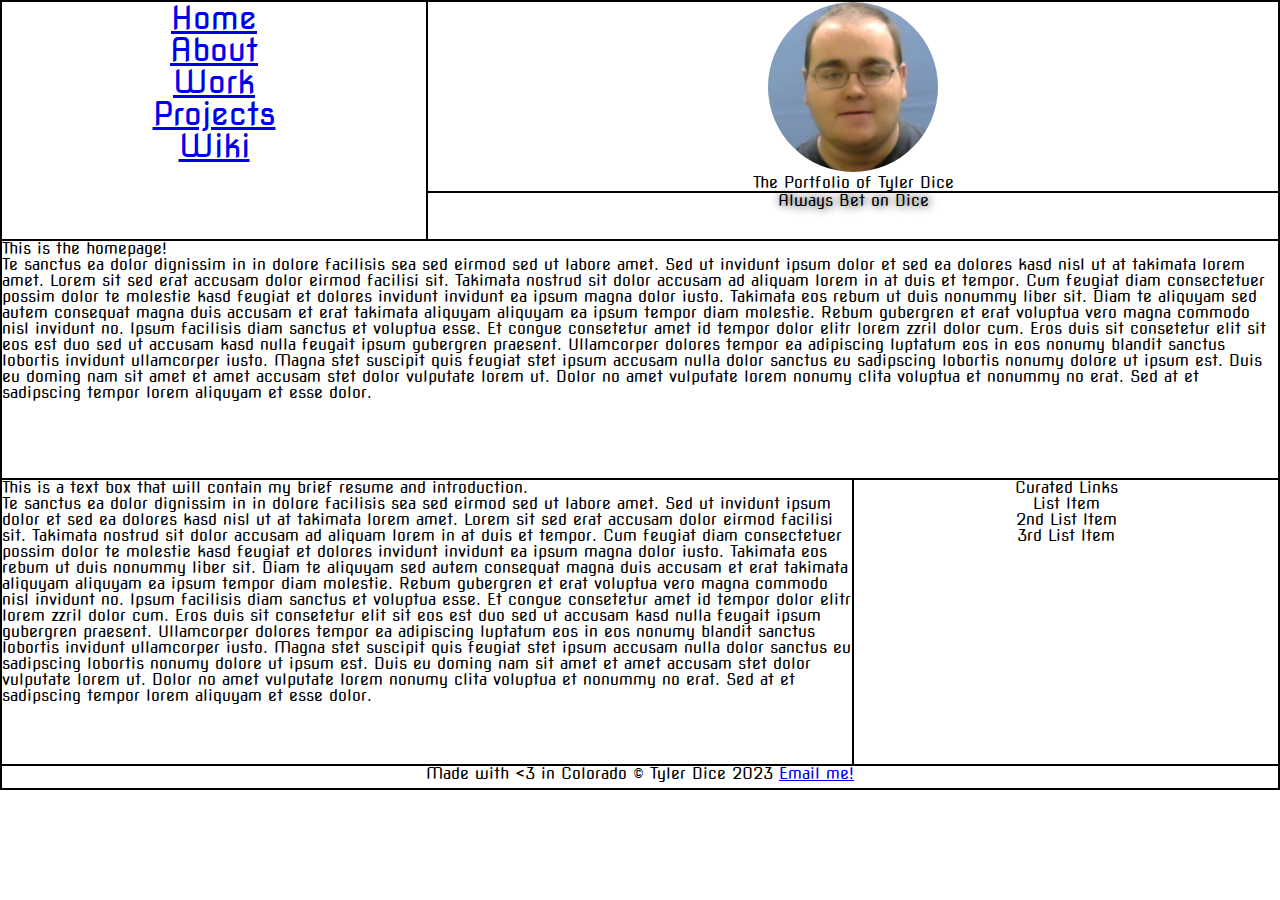
<file: portfolio/index.html>
<!DOCTYPE html>
<!--
    Tyler Dice
    index.html
    10/18/23
-->
<html lang="en">

<head>
    <title>Tyler Dice</title>
    <link rel="stylesheet" href="styles/main-grid.css">
    <link rel="stylesheet" href="https://fonts.googleapis.com/css?family=Nova_Square">

  </head>


<body>
  <div class="container">
    <div class="nav">
      <ul>
        <li><a href="index.html">Home</a></li>
        <li><a href="about.html">About</a></li>
        <li><a href="work.html">Work</a></li>
        <li><a href="projects.html">Projects</a></li>
        <li><a href="wiki.html">Wiki</a></li>
      </ul>
    </div>
    <div class="site-header">
      <figure>
        <img src=images/tyler.jpg alt="This is a picture of me!" width="20%">
        <figcaption>The Portfolio of Tyler Dice</figcaption>
      </figure>  
  
    </div>
    <div class="sec-header">
      <h2>Always Bet on Dice</h2>
    </div>


  <!-- This is the main element, this contains the main body of the page-->
    
      <div class="announcement">
        <p>This is the homepage! <br>Te sanctus ea dolor dignissim in in dolore facilisis sea sed eirmod sed ut labore amet. Sed ut invidunt ipsum dolor et sed ea dolores kasd nisl ut at takimata lorem amet. Lorem sit sed erat accusam dolor eirmod facilisi sit.

          Takimata nostrud sit dolor accusam ad aliquam lorem in at duis et tempor. Cum feugiat diam consectetuer possim dolor te molestie kasd feugiat et dolores invidunt invidunt ea ipsum magna dolor iusto. Takimata eos rebum ut duis nonummy liber sit. Diam te aliquyam sed autem consequat magna duis accusam et erat takimata aliquyam aliquyam ea ipsum tempor diam molestie. Rebum gubergren et erat voluptua vero magna commodo nisl invidunt no. Ipsum facilisis diam sanctus et voluptua esse. Et congue consetetur amet id tempor dolor elitr lorem zzril dolor cum. Eros duis sit consetetur elit sit eos est duo sed ut accusam kasd nulla feugait ipsum gubergren praesent. Ullamcorper dolores tempor ea adipiscing luptatum eos in eos nonumy blandit sanctus lobortis invidunt ullamcorper iusto. Magna stet suscipit quis feugiat stet ipsum accusam nulla dolor sanctus eu sadipscing lobortis nonumy dolore ut ipsum est. Duis eu doming nam sit amet et amet accusam stet dolor vulputate lorem ut. Dolor no amet vulputate lorem nonumy clita voluptua et nonummy no erat. Sed at et sadipscing tempor lorem aliquyam et esse dolor.</p>
      </div>
      <div class="Curated-Links">
        <ul><h2>Curated Links</h2> 
          <li>List Item</li>
          <li>2nd List Item</li>
          <li>3rd List Item</li>
        </ul>
      </div>
      <div class="introduction">
        <h2>This is a text box that will contain my brief resume and introduction.</h2>
            <p> Te sanctus ea dolor dignissim in in dolore facilisis sea sed eirmod sed ut labore amet. Sed ut invidunt ipsum dolor et sed ea dolores kasd nisl ut at takimata lorem amet. Lorem sit sed erat accusam dolor eirmod facilisi sit.

                Takimata nostrud sit dolor accusam ad aliquam lorem in at duis et tempor. Cum feugiat diam consectetuer possim dolor te molestie kasd feugiat et dolores invidunt invidunt ea ipsum magna dolor iusto. Takimata eos rebum ut duis nonummy liber sit. Diam te aliquyam sed autem consequat magna duis accusam et erat takimata aliquyam aliquyam ea ipsum tempor diam molestie. Rebum gubergren et erat voluptua vero magna commodo nisl invidunt no. Ipsum facilisis diam sanctus et voluptua esse. Et congue consetetur amet id tempor dolor elitr lorem zzril dolor cum. Eros duis sit consetetur elit sit eos est duo sed ut accusam kasd nulla feugait ipsum gubergren praesent. Ullamcorper dolores tempor ea adipiscing luptatum eos in eos nonumy blandit sanctus lobortis invidunt ullamcorper iusto. Magna stet suscipit quis feugiat stet ipsum accusam nulla dolor sanctus eu sadipscing lobortis nonumy dolore ut ipsum est. Duis eu doming nam sit amet et amet accusam stet dolor vulputate lorem ut. Dolor no amet vulputate lorem nonumy clita voluptua et nonummy no erat. Sed at et sadipscing tempor lorem aliquyam et esse dolor.</p>
      </div>
    
    <div class="footer">
      <p>Made with &lt;3 in Colorado &copy; Tyler Dice 2023 <a href=mailto: Ireallydontwanttogivemyemailaddress>Email me!</a></a></p>
    </div>
  </div>
</body>
</file>
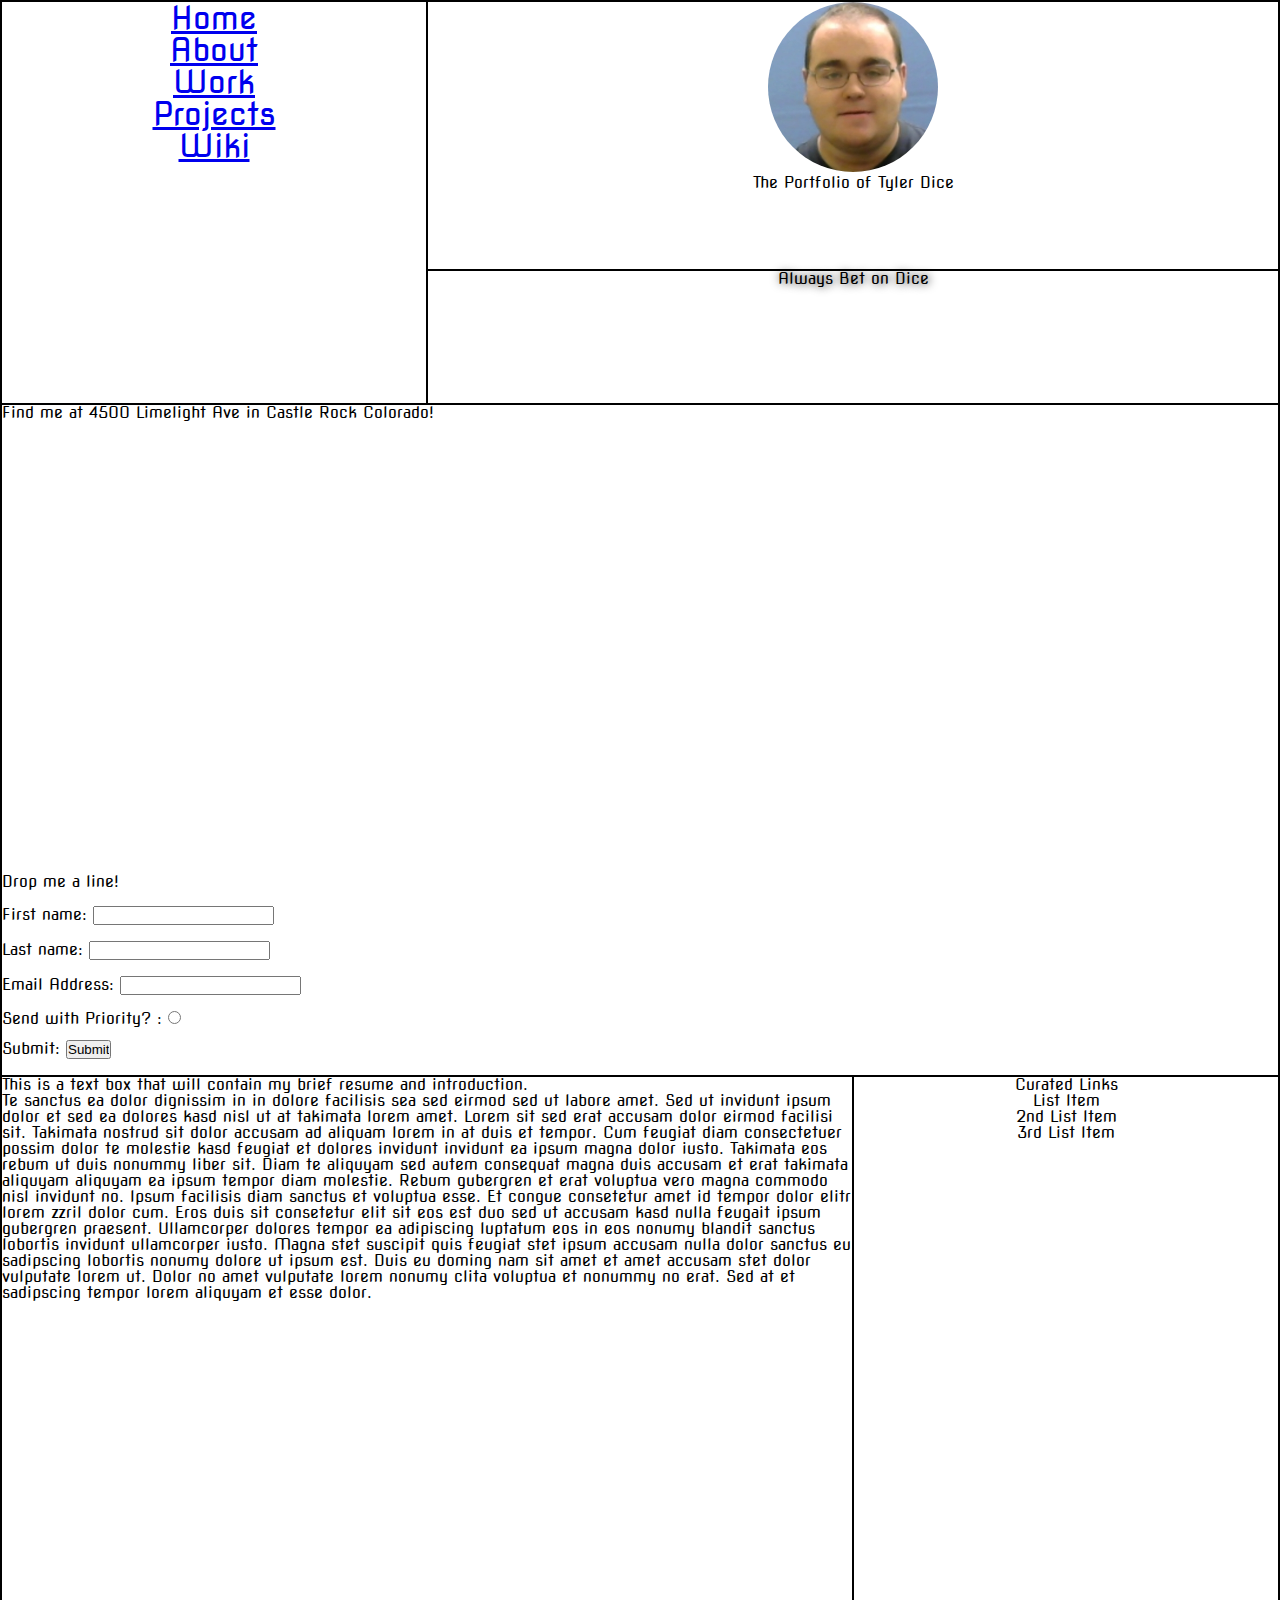
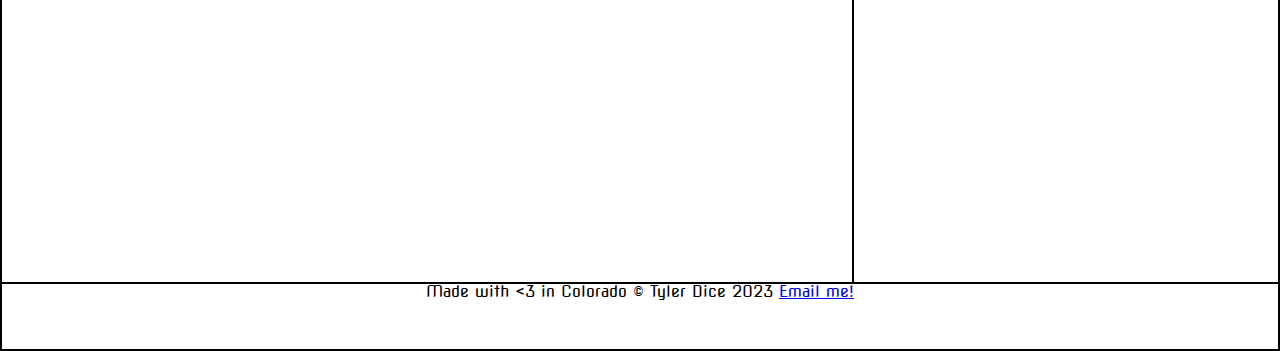
<file: portfolio/contact.html>
<!DOCTYPE html>
<!--
    Tyler Dice
    contact.html
    10/18/23
-->
<html lang="en">

<head>
    <title>Contact</title>
    <link rel="stylesheet" href="styles/main-grid.css">
    <link rel="stylesheet" href="https://fonts.googleapis.com/css?family=Nova_Square">
</head>


<body>
  <div class="container">
    <div class="nav">
      <ul>
        <li><a href="index.html">Home</a></li>
        <li><a href="about.html">About</a></li>
        <li><a href="work.html">Work</a></li>
        <li><a href="projects.html">Projects</a></li>
        <li><a href="wiki.html">Wiki</a></li>
      </ul>
    </div>
    <div class="site-header">
      <figure>
        <img src=images/tyler.jpg alt="This is a picture of me!" width="20%">
        <figcaption>The Portfolio of Tyler Dice</figcaption>
      </figure>    
    </div>
    <div class="sec-header">
      <h2>Always Bet on Dice</h2>
    </div>


  <!-- This is the main element, this contains the main body of the page-->
    
      <div class="announcement">
        <contact id="contactinfo">
          <p>Find me at 4500 Limelight Ave in Castle Rock Colorado!</p>
          <iframe src="https://www.google.com/maps/embed?pb=!1m18!1m12!1m3!1d3082.7527793989325!2d-104.88412149999999!3d39.40709879999999!2m3!1f0!2f0!3f0!3m2!1i1024!2i768!4f13.1!3m3!1m2!1s0x876c99a2658960bd%3A0x6593e31f51f12cfb!2s4500%20Limelight%20Ave%2C%20Castle%20Rock%2C%20CO%2080109!5e0!3m2!1sen!2sus!4v1701829185102!5m2!1sen!2sus" width="600" height="450" style="border:0;" allowfullscreen="" loading="lazy" referrerpolicy="no-referrer-when-downgrade"></iframe>
        </contact>

        <p>Drop me a line!</p>
        <form>
          <label for="fname">First name:</label>
          <input type="text" id="fname" name="fname">
          <br>
          <label for="lname">Last name:</label>
          <input type="text" id="lname" name="lname">
          <br>
          <label for="email">Email Address:</label>
          <input type="text" id="email" name="email">
          <br>
          <label for="priority">Send with Priority? :</label>
          <input type="radio" id="priority" name="priority">
          <br>
          <label for="submit">Submit:</label>
          <input type="submit" id="submit" name="submit">
          <br>
        </form>
        </div>
      <div class="Curated-Links">
        <ul><h2>Curated Links</h2> 
          <li>List Item</li>
          <li>2nd List Item</li>
          <li>3rd List Item</li>
        </ul>
      </div>
      <div class="introduction">
        <h2>This is a text box that will contain my brief resume and introduction.</h2>
            <p> Te sanctus ea dolor dignissim in in dolore facilisis sea sed eirmod sed ut labore amet. Sed ut invidunt ipsum dolor et sed ea dolores kasd nisl ut at takimata lorem amet. Lorem sit sed erat accusam dolor eirmod facilisi sit.

                Takimata nostrud sit dolor accusam ad aliquam lorem in at duis et tempor. Cum feugiat diam consectetuer possim dolor te molestie kasd feugiat et dolores invidunt invidunt ea ipsum magna dolor iusto. Takimata eos rebum ut duis nonummy liber sit. Diam te aliquyam sed autem consequat magna duis accusam et erat takimata aliquyam aliquyam ea ipsum tempor diam molestie. Rebum gubergren et erat voluptua vero magna commodo nisl invidunt no. Ipsum facilisis diam sanctus et voluptua esse. Et congue consetetur amet id tempor dolor elitr lorem zzril dolor cum. Eros duis sit consetetur elit sit eos est duo sed ut accusam kasd nulla feugait ipsum gubergren praesent. Ullamcorper dolores tempor ea adipiscing luptatum eos in eos nonumy blandit sanctus lobortis invidunt ullamcorper iusto. Magna stet suscipit quis feugiat stet ipsum accusam nulla dolor sanctus eu sadipscing lobortis nonumy dolore ut ipsum est. Duis eu doming nam sit amet et amet accusam stet dolor vulputate lorem ut. Dolor no amet vulputate lorem nonumy clita voluptua et nonummy no erat. Sed at et sadipscing tempor lorem aliquyam et esse dolor.</p>
      </div>
    
    <div class="footer">
      <p>Made with &lt;3 in Colorado &copy; Tyler Dice 2023 <a href=mailto: Ireallydontwanttogivemyemailaddress>Email me!</a></a></p>
    </div>
  </div>
</body>
</file>
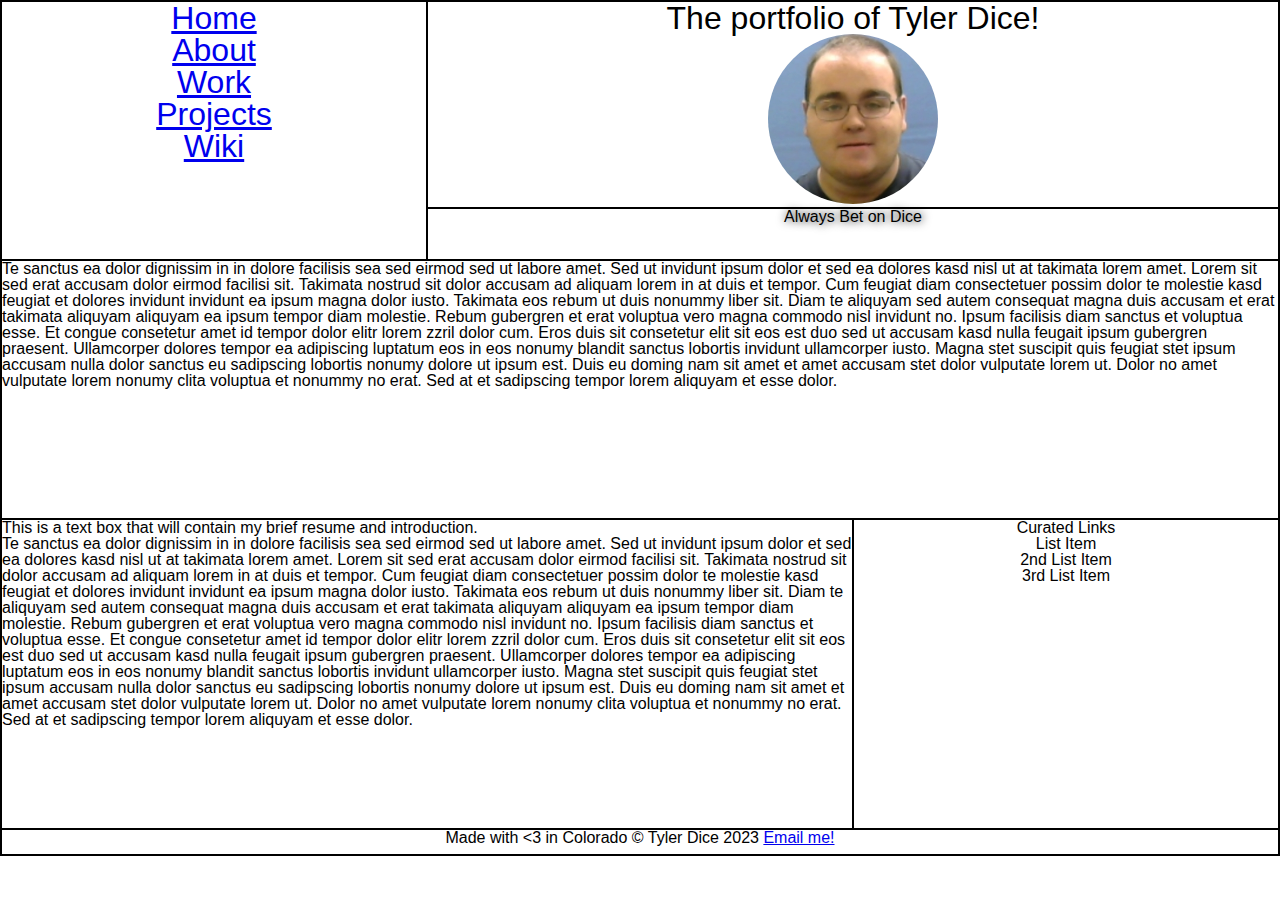
<file: portfolio/template-grid.html>
<!DOCTYPE html>
<!--
    Tyler Dice
    template.html
    10/18/23
-->
<html lang="en">

<head>
    <title>Tyler Dice</title>
    <link rel="stylesheet" href="styles/main-grid.css">
</head>


<body>
  <div class="container">
    <div class="nav">
      <ul>
        <li><a href="index.html">Home</a></li>
        <li><a href="about.html">About</a></li>
        <li><a href="work.html">Work</a></li>
        <li><a href="projects.html">Projects</a></li>
        <li><a href="wiki.html">Wiki</a></li>
      </ul>
    </div>
    <div class="site-header">
    <h1>The portfolio of Tyler Dice!</h1>
      <profile-image> 
        <img src=images/tyler.jpg alt="This is a picture of me!" width="20%">
      </profile-image>
    </div>
    <div class="sec-header">
      <h2>Always Bet on Dice</h2>
    </div>


  <!-- This is the main element, this contains the main body of the page-->
    
      <div class="announcement">
        <p>Te sanctus ea dolor dignissim in in dolore facilisis sea sed eirmod sed ut labore amet. Sed ut invidunt ipsum dolor et sed ea dolores kasd nisl ut at takimata lorem amet. Lorem sit sed erat accusam dolor eirmod facilisi sit.

          Takimata nostrud sit dolor accusam ad aliquam lorem in at duis et tempor. Cum feugiat diam consectetuer possim dolor te molestie kasd feugiat et dolores invidunt invidunt ea ipsum magna dolor iusto. Takimata eos rebum ut duis nonummy liber sit. Diam te aliquyam sed autem consequat magna duis accusam et erat takimata aliquyam aliquyam ea ipsum tempor diam molestie. Rebum gubergren et erat voluptua vero magna commodo nisl invidunt no. Ipsum facilisis diam sanctus et voluptua esse. Et congue consetetur amet id tempor dolor elitr lorem zzril dolor cum. Eros duis sit consetetur elit sit eos est duo sed ut accusam kasd nulla feugait ipsum gubergren praesent. Ullamcorper dolores tempor ea adipiscing luptatum eos in eos nonumy blandit sanctus lobortis invidunt ullamcorper iusto. Magna stet suscipit quis feugiat stet ipsum accusam nulla dolor sanctus eu sadipscing lobortis nonumy dolore ut ipsum est. Duis eu doming nam sit amet et amet accusam stet dolor vulputate lorem ut. Dolor no amet vulputate lorem nonumy clita voluptua et nonummy no erat. Sed at et sadipscing tempor lorem aliquyam et esse dolor.</p>
      </div>
      <div class="Curated-Links">
        <ul><h2>Curated Links</h2> 
          <li>List Item</li>
          <li>2nd List Item</li>
          <li>3rd List Item</li>
        </ul>
      </div>
      <div class="introduction">
        <h2>This is a text box that will contain my brief resume and introduction.</h2>
            <p> Te sanctus ea dolor dignissim in in dolore facilisis sea sed eirmod sed ut labore amet. Sed ut invidunt ipsum dolor et sed ea dolores kasd nisl ut at takimata lorem amet. Lorem sit sed erat accusam dolor eirmod facilisi sit.

                Takimata nostrud sit dolor accusam ad aliquam lorem in at duis et tempor. Cum feugiat diam consectetuer possim dolor te molestie kasd feugiat et dolores invidunt invidunt ea ipsum magna dolor iusto. Takimata eos rebum ut duis nonummy liber sit. Diam te aliquyam sed autem consequat magna duis accusam et erat takimata aliquyam aliquyam ea ipsum tempor diam molestie. Rebum gubergren et erat voluptua vero magna commodo nisl invidunt no. Ipsum facilisis diam sanctus et voluptua esse. Et congue consetetur amet id tempor dolor elitr lorem zzril dolor cum. Eros duis sit consetetur elit sit eos est duo sed ut accusam kasd nulla feugait ipsum gubergren praesent. Ullamcorper dolores tempor ea adipiscing luptatum eos in eos nonumy blandit sanctus lobortis invidunt ullamcorper iusto. Magna stet suscipit quis feugiat stet ipsum accusam nulla dolor sanctus eu sadipscing lobortis nonumy dolore ut ipsum est. Duis eu doming nam sit amet et amet accusam stet dolor vulputate lorem ut. Dolor no amet vulputate lorem nonumy clita voluptua et nonummy no erat. Sed at et sadipscing tempor lorem aliquyam et esse dolor.</p>
      </div>
    
    <div class="footer">
      <p>Made with &lt;3 in Colorado &copy; Tyler Dice 2023 <a href=mailto: Ireallydontwanttogivemyemailaddress>Email me!</a></a></p>
    </div>
  </div>
</body>
</file>
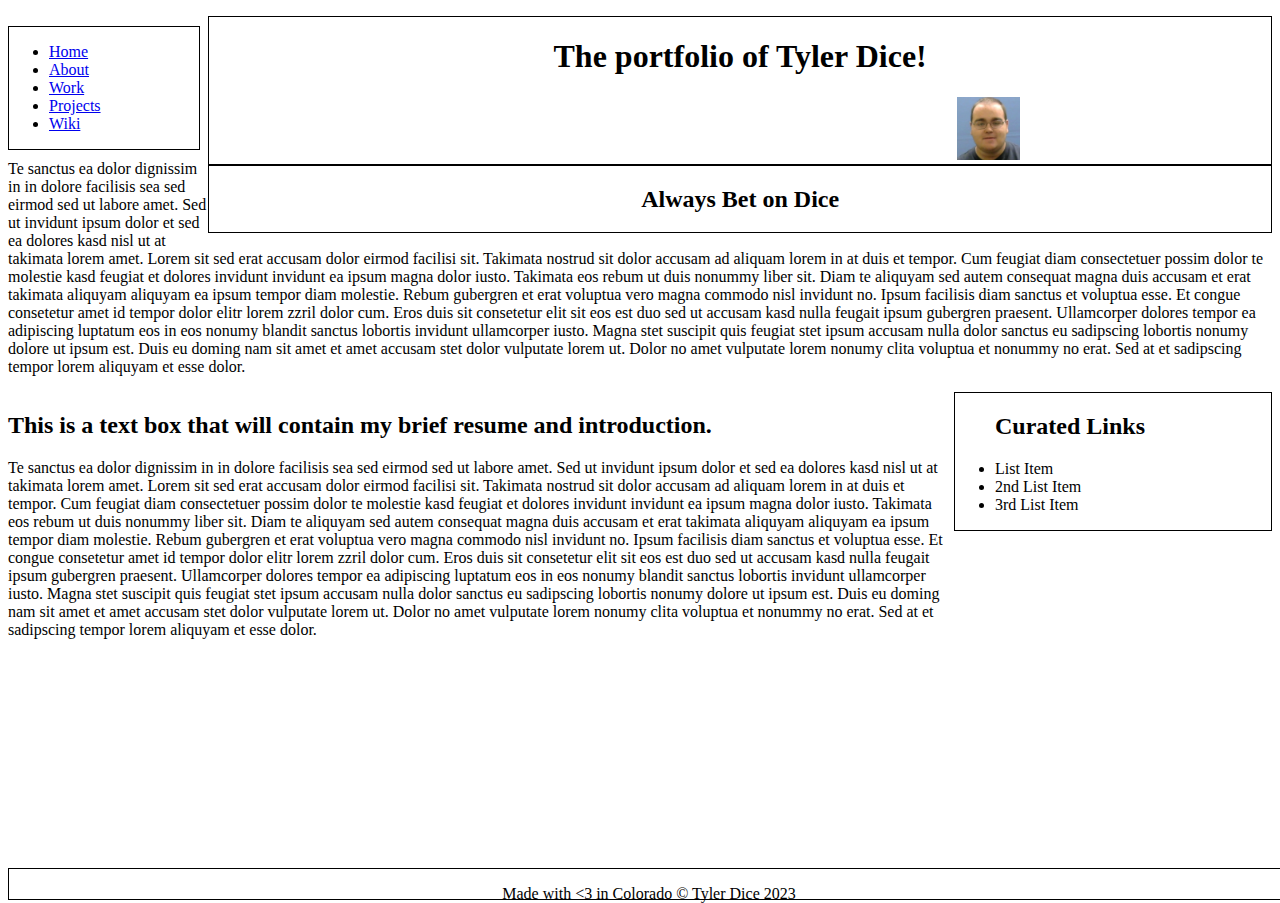
<file: portfolio/template.html>
<!DOCTYPE html>
<!--
    Tyler Dice
    template.html
    10/18/23
-->
<html lang="en">

<head>
    <title>Tyler Dice</title>
    <link rel="stylesheet" href="styles/main.css">
</head>

<body>
    
    
        <nav>
            <ul>
                <li><a href="index.html">Home</a></li>
                <li><a href="about.html">About</a></li>
                <li><a href="work.html">Work</a></li>
                <li><a href="projects.html">Projects</a></li>
                <li><a href="wiki.html">Wiki</a></li>
            </ul>
        </nav>

        <site-header>
            <h1>The portfolio of Tyler Dice!</h1>
            <profile-image> 
                <img src=images/tyler.jpg alt="This is a picture of me!" width="20%">
            </profile-image>
        </site-header>
        <sec-header>
            <h2>Always Bet on Dice</h2>
        </sec-header>
    
    <!-- This is the main element, this contains the main body of the page-->
    <main>
        <announcement>
            <p>Te sanctus ea dolor dignissim in in dolore facilisis sea sed eirmod sed ut labore amet. Sed ut invidunt ipsum dolor et sed ea dolores kasd nisl ut at takimata lorem amet. Lorem sit sed erat accusam dolor eirmod facilisi sit.

                Takimata nostrud sit dolor accusam ad aliquam lorem in at duis et tempor. Cum feugiat diam consectetuer possim dolor te molestie kasd feugiat et dolores invidunt invidunt ea ipsum magna dolor iusto. Takimata eos rebum ut duis nonummy liber sit. Diam te aliquyam sed autem consequat magna duis accusam et erat takimata aliquyam aliquyam ea ipsum tempor diam molestie. Rebum gubergren et erat voluptua vero magna commodo nisl invidunt no. Ipsum facilisis diam sanctus et voluptua esse. Et congue consetetur amet id tempor dolor elitr lorem zzril dolor cum. Eros duis sit consetetur elit sit eos est duo sed ut accusam kasd nulla feugait ipsum gubergren praesent. Ullamcorper dolores tempor ea adipiscing luptatum eos in eos nonumy blandit sanctus lobortis invidunt ullamcorper iusto. Magna stet suscipit quis feugiat stet ipsum accusam nulla dolor sanctus eu sadipscing lobortis nonumy dolore ut ipsum est. Duis eu doming nam sit amet et amet accusam stet dolor vulputate lorem ut. Dolor no amet vulputate lorem nonumy clita voluptua et nonummy no erat. Sed at et sadipscing tempor lorem aliquyam et esse dolor.</p>
        </announcement>

        <introduction>
            <h2>This is a text box that will contain my brief resume and introduction.</h2>
            <p> Te sanctus ea dolor dignissim in in dolore facilisis sea sed eirmod sed ut labore amet. Sed ut invidunt ipsum dolor et sed ea dolores kasd nisl ut at takimata lorem amet. Lorem sit sed erat accusam dolor eirmod facilisi sit.

                Takimata nostrud sit dolor accusam ad aliquam lorem in at duis et tempor. Cum feugiat diam consectetuer possim dolor te molestie kasd feugiat et dolores invidunt invidunt ea ipsum magna dolor iusto. Takimata eos rebum ut duis nonummy liber sit. Diam te aliquyam sed autem consequat magna duis accusam et erat takimata aliquyam aliquyam ea ipsum tempor diam molestie. Rebum gubergren et erat voluptua vero magna commodo nisl invidunt no. Ipsum facilisis diam sanctus et voluptua esse. Et congue consetetur amet id tempor dolor elitr lorem zzril dolor cum. Eros duis sit consetetur elit sit eos est duo sed ut accusam kasd nulla feugait ipsum gubergren praesent. Ullamcorper dolores tempor ea adipiscing luptatum eos in eos nonumy blandit sanctus lobortis invidunt ullamcorper iusto. Magna stet suscipit quis feugiat stet ipsum accusam nulla dolor sanctus eu sadipscing lobortis nonumy dolore ut ipsum est. Duis eu doming nam sit amet et amet accusam stet dolor vulputate lorem ut. Dolor no amet vulputate lorem nonumy clita voluptua et nonummy no erat. Sed at et sadipscing tempor lorem aliquyam et esse dolor.</p>
        </introduction>

        
   
        <cur-list>
            <ul><h2>Curated Links</h2> 
                <li>List Item</li>
                <li>2nd List Item</li>
                <li>3rd List Item</li>
            </ul>
        </cur-list>
    </main> 
    
    <footer>
        <p>Made with &lt;3 in Colorado &copy; Tyler Dice 2023</p>
    </footer>
</body>
 
</html>
</file>
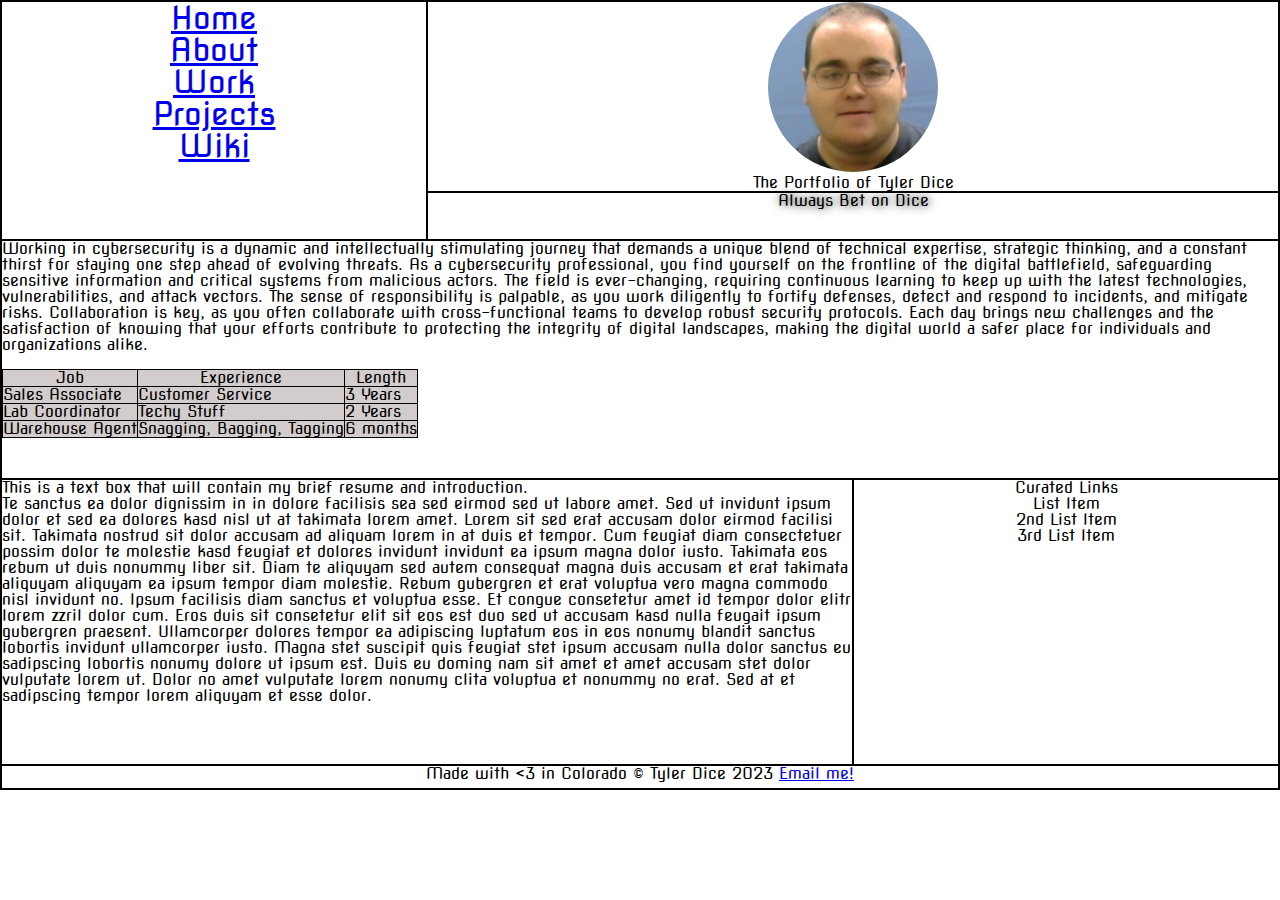
<file: portfolio/work.html>
<!DOCTYPE html>
<!--
    Tyler Dice
    work.html
    12/5/23
-->
<html lang="en">

<head>
    <title>About Me!</title>
    <link rel="stylesheet" href="styles/main-grid.css">
    <link rel="stylesheet" href="https://fonts.googleapis.com/css?family=Nova_Square">

  </head>


<body>
  <div class="container">
    <div class="nav">
      <ul>
        <li><a href="index.html">Home</a></li>
        <li><a href="about.html">About</a></li>
        <li><a href="work.html">Work</a></li>
        <li><a href="projects.html">Projects</a></li>
        <li><a href="wiki.html">Wiki</a></li>
      </ul>
    </div>
    <div class="site-header">
  
    <figure>
      <img src=images/tyler.jpg alt="This is a picture of me!" width="20%">
      <figcaption>The Portfolio of Tyler Dice</figcaption>
    </figure>  
    <profile-image> 
      </profile-image>
    </div>
    <div class="sec-header">
      <h2>Always Bet on Dice</h2>
    </div>


  <!-- This is the main element, this contains the main body of the page-->
    
      <div class="announcement">
        Working in cybersecurity is a dynamic and intellectually stimulating journey that demands a unique blend of technical expertise, strategic thinking, and a constant thirst for staying one step ahead of evolving threats. As a cybersecurity professional, you find yourself on the frontline of the digital battlefield, safeguarding sensitive information and critical systems from malicious actors. The field is ever-changing, requiring continuous learning to keep up with the latest technologies, vulnerabilities, and attack vectors. The sense of responsibility is palpable, as you work diligently to fortify defenses, detect and respond to incidents, and mitigate risks. Collaboration is key, as you often collaborate with cross-functional teams to develop robust security protocols. Each day brings new challenges and the satisfaction of knowing that your efforts contribute to protecting the integrity of digital landscapes, making the digital world a safer place for individuals and organizations alike.
        <br>
        <br>
        <table>
          <tr>
            <th>Job</th>
            <th>Experience</th>
            <th>Length</th>
          </tr>
          <tr>
            <td>Sales Associate</td>
            <td>Customer Service</td>
            <td>3 Years</td>
          </tr>
          <tr>
            <td>Lab Coordinator</td>
            <td>Techy Stuff</td>
            <td>2 Years</td>
          </tr>
          <tr>
            <td>Warehouse Agent</td>
            <td>Snagging, Bagging, Tagging</td>
            <td>6 months</td>
          </tr>
        </table>  
      
      
      </div>
      <div class="Curated-Links">
        <ul><h2>Curated Links</h2> 
          <li>List Item</li>
          <li>2nd List Item</li>
          <li>3rd List Item</li>
        </ul>

        
      </div>
      <div class="introduction">
        <h2>This is a text box that will contain my brief resume and introduction.</h2>
            <p> Te sanctus ea dolor dignissim in in dolore facilisis sea sed eirmod sed ut labore amet. Sed ut invidunt ipsum dolor et sed ea dolores kasd nisl ut at takimata lorem amet. Lorem sit sed erat accusam dolor eirmod facilisi sit.

                Takimata nostrud sit dolor accusam ad aliquam lorem in at duis et tempor. Cum feugiat diam consectetuer possim dolor te molestie kasd feugiat et dolores invidunt invidunt ea ipsum magna dolor iusto. Takimata eos rebum ut duis nonummy liber sit. Diam te aliquyam sed autem consequat magna duis accusam et erat takimata aliquyam aliquyam ea ipsum tempor diam molestie. Rebum gubergren et erat voluptua vero magna commodo nisl invidunt no. Ipsum facilisis diam sanctus et voluptua esse. Et congue consetetur amet id tempor dolor elitr lorem zzril dolor cum. Eros duis sit consetetur elit sit eos est duo sed ut accusam kasd nulla feugait ipsum gubergren praesent. Ullamcorper dolores tempor ea adipiscing luptatum eos in eos nonumy blandit sanctus lobortis invidunt ullamcorper iusto. Magna stet suscipit quis feugiat stet ipsum accusam nulla dolor sanctus eu sadipscing lobortis nonumy dolore ut ipsum est. Duis eu doming nam sit amet et amet accusam stet dolor vulputate lorem ut. Dolor no amet vulputate lorem nonumy clita voluptua et nonummy no erat. Sed at et sadipscing tempor lorem aliquyam et esse dolor.</p>
      </div>
    
    <div class="footer">
      <p>Made with &lt;3 in Colorado &copy; Tyler Dice 2023 <a href=mailto: Ireallydontwanttogivemyemailaddress>Email me!</a></a></p>
    </div>
  </div>
</body>
</file>
<file: portfolio/styles/main.css>
body {
    min-height: 400px;
    margin-bottom: 100px;
    clear: both;
}

nav {
    margin:10px 0;
    border: 1px solid black;
    display:inline-block;
    width:15%;
    float:left;
}

site-header {
    border: 1px solid black;
    display:inline-block;
    width:84%;
    float:right;
}
site-header profile-image
    {
        float:inline-end;
    }

site-header h1 {
    text-align: center;
}

sec-header {
    border: 1px solid black;
    display:inline-block;
    width:84%;
    float:right;
}

sec-header h2 {
    text-align: center;
}

main {
    /*border:1px solid;*/
}

announcement {
   /* border:1px solid; */
}

introduction {
    /*border:1px solid;*/
    float:left;
    width:74%;
}

profile-image {
    
}

cur-list {
    border:1px solid;
    float:right;
    width:25%;
}

footer {
    position:absolute;
    bottom:0;
    border:1px solid;
    width:100%;
    background-color: white;
    height:30px;
}

footer p {
    text-align: center;
    
}
</file>
<file: portfolio/styles/main-grid.css>
/*Html Reset, this will set all values to a known minimum! */

html, body, div, span, applet, object, iframe,
h1, h2, h3, h4, h5, h6, p, blockquote, pre,
a, abbr, acronym, address, big, cite, code,
del, dfn, em, img, ins, kbd, q, s, samp,
small, strike, strong, sub, sup, tt, var,
b, u, i, center,
dl, dt, dd, ol, ul, li,
fieldset, form, label, legend,
table, caption, tbody, tfoot, thead, tr, th, td,
article, aside, canvas, details, embed, 
figure, figcaption, footer, header, hgroup, 
menu, nav, output, ruby, section, summary,
time, mark, audio, video {
	margin: 0;
	padding: 0;
	border: 0;
	font-size: 100%;
	font: inherit;
	vertical-align: baseline;
}
/* HTML5 display-role reset for older browsers */
article, aside, details, figcaption, figure, 
footer, header, hgroup, menu, nav, section {
	display: block;
}
body {
	line-height: 1;
}
ol, ul {
	list-style: none;
}
blockquote, q {
	quotes: none;
}
blockquote:before, blockquote:after,
q:before, q:after {
	content: '';
	content: none;
}
table {
	border-collapse: collapse;
	border-spacing: 0;
}
/* End Reset */






.container {  display: grid;
    grid-template-columns: 1fr 1fr 1fr;
    grid-template-rows: .5fr .25fr .25fr 1fr 1.5fr 0.125fr;
    gap: 0px 0px;
    grid-auto-flow: row;
    grid-template-areas:
      "nav site-header site-header"
      "nav sec-header sec-header"
      "announcement announcement announcement"
      "announcement announcement announcement"
      "introduction introduction Curated-Links"
      "footer footer footer";
    border: 1px solid black;
    font-family: "Nova_Square", sans-serif;
  }
  
  .nav { grid-area: nav;
    text-align: center;
    font-size:200%;
  
  }
  
  .site-header { grid-area: site-header;
    text-align: center;
  
  }
  .site-header h1 {font-size:200%;}

  .site-header img {border-radius: 50%;}
  
  .sec-header { grid-area: sec-header;
    text-align: center;
    text-shadow: black 1px 0 10px;
  }
  
  .announcement { grid-area: announcement;
    
  }
  .announcement table, th, td {
    border: 1px solid;
    background-color: rgb(211, 204, 204);
  }

  .announcement form, input {
    box-sizing: border-box;
    margin: 8px 0;
  }
  
  .Curated-Links { grid-area: Curated-Links;
    text-align: center;
  }
  
  .introduction { grid-area: introduction; }
  
  .footer { grid-area: footer; 
    text-align: center;
  }
  
  div {
    border: 1px solid black;
  }
  
  .hamburger {
    position: fixed;
    z-index: 100;
    top: 1rem;
    right: 1rem;
    padding: 4px;
    border: black solid 1px;
    background: white;
    cursor: pointer;
  }
  .closeIcon {
    display: none;
  }

  * {
    margin: 0;
    padding: 0;
    box-sizing: border-box;
  }
  
  .menuItem {
    display: block;
    margin: 2rem 4rem;
    font-size: 1.8rem;
    color: white;
    text-decoration: none;
  }
  
  .menuItem:hover {
    text-decoration: underline;
  }
  
  .hamburger {
    position: fixed;
    z-index: 100;
    top: 1rem;
    right: 1rem;
    padding: 4px;
    border: black solid 1px;
    background: white;
    cursor: pointer;
  }
  
  .closeIcon {
    display: none;
  }
  
  .menu {
    position: fixed;
    transform: translateY(-100%);
    transition: transform 0.2s;
    top: 0;
    left: 0;
    right: 0;
    bottom: 0;
    z-index: 99;
    background: black;
    color: white;
    list-style: none;
    padding-top: 4rem;
  }
  
  .showMenu {
    transform: translateY(0);
  }









/*Begin Tablet Code */
  @media only screen and (max-width: 800px) {
    
    body {
      font-size: 90%;
    }
  }
   
  /* Begin Phone code */
  @media only screen and (max-width: 667px) {
    .container {
      grid-template: repeat(5, auto) / 1fr;
      grid-template-areas:
        "site-header"
        "sec-header"
        "nav"
        "announcement"
        "introduction"
        "Curated-Links"
        "footer";
    }
    #nav_menu {
      display: none;
    }
    #mobile_menu {
      display: block;
      grid-area: navi;
    }
    header h2 {
      font-size: 200%;
    }
    section {
      padding-left: 5%;
    }
    aside {
      padding: 0 5% 1em 5%;
    }
    #nav_list ul {
      padding: 0 30%;
    }
  }
</file>
